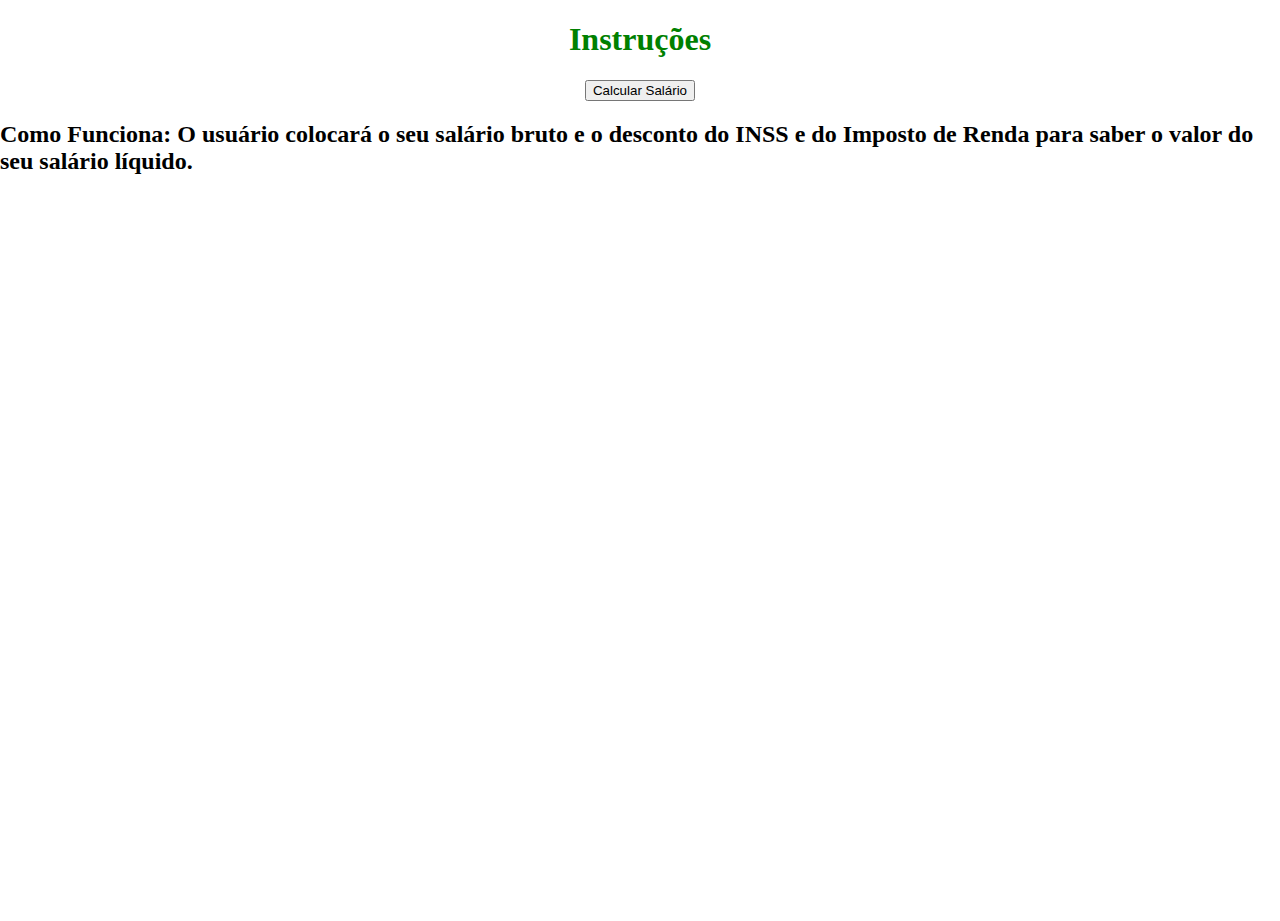
<file: index.html>
<!DOCTYPE html>
<html lang="en">
<head>
    <meta charset="UTF-8">
    <meta name="viewport" content="width=device-width, initial-scale=1.0">
    <link rel="stylesheet" href="style.css">
    <link rel="shortcut icon" href="477833.png" type="image/x-icon">
    <title>Calculadora</title>
</head>
<body>

    <div class="titulo">
        <center>
            <h1>Instruções</h1>
        </center>
    </div>
        <center>
            <!-- Botão para abrir outra página -->
    <button onclick="abrirOutraPagina()">Calcular Salário</button>
        </center>
        <h2>Como Funciona:
            O usuário colocará o seu salário bruto e o desconto do INSS e do Imposto de Renda para saber o valor do seu salário líquido.
        </h2>
       
        
    
        
        

          
    

    <script>
        function abrirOutraPagina() {
            window.location.href = "calculadora.html";
        }
    </script>

</body>
</html>
</file>
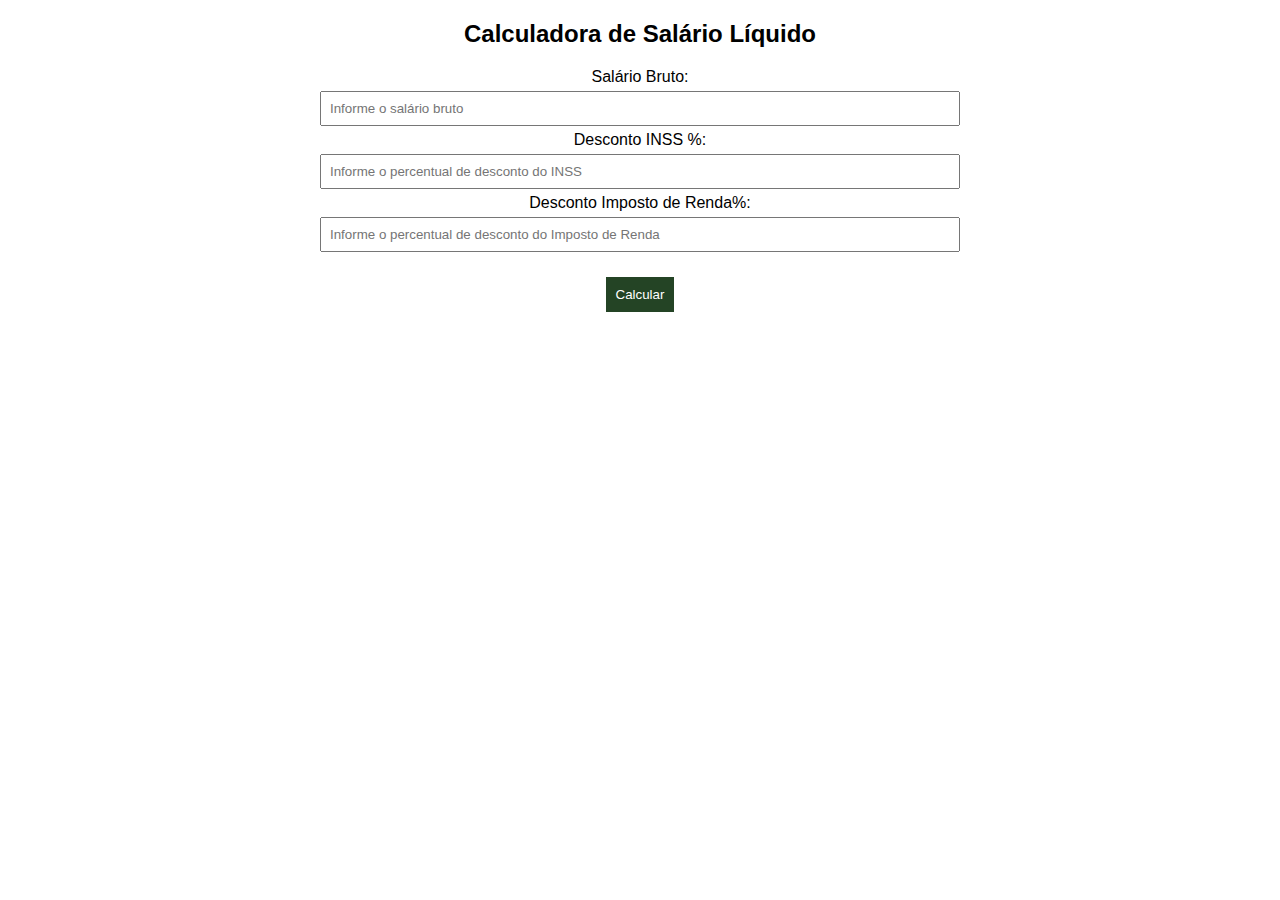
<file: calculadora.html>
<!DOCTYPE html>
<html lang="en">
<head>
  <meta charset="UTF-8">
  <meta name="viewport" content="width=device-width, initial-scale=1.0">
  <link rel="shortcut icon" href="477833.png" type="image/x-icon">
  <title>Calculadora de Salário Líquido</title>
  <style>
    body {
      font-family: Arial, sans-serif;
      margin: 20px;
    }

    label {
      display: block;
      margin-bottom: 5px;
    }

    input {
      width: 50%;
      padding: 8px;
      margin-bottom: 5px;
    }

    button {
      padding: 10px;
      background-color: #244425;
      color: white;
      border: none;
      cursor: pointer;
    }

    button:hover {
      background-color: #45a049;
    }

    #resultado {
      margin-top: 20px;
    }
  </style>
</head>
<body>
<center>
  <h2>Calculadora de Salário Líquido</h2>
</center>
  
<center>
   <label for="salarioBruto">Salário Bruto:</label>
  <input type="number" id="salarioBruto" placeholder="Informe o salário bruto" required>

  <label for="inss">Desconto INSS %:</label>
  <input type="number" id="inss" placeholder="Informe o percentual de desconto do INSS" required>

  <label for="impostoRenda">Desconto Imposto de Renda%:</label>
  <input type="number" id="impostoRenda" placeholder="Informe o percentual de desconto do Imposto de Renda" required>

  

  <div id="resultado"></div
</center>
 
<button onclick="calcularSalarioLiquido()">Calcular</button>
  <script>
    function calcularSalarioLiquido() {
      var salarioBruto = parseFloat(document.getElementById('salarioBruto').value);
      var descontoINSS = parseFloat(document.getElementById('inss').value);
      var descontoImpostoRenda = parseFloat(document.getElementById('impostoRenda').value);

      // Calcular descontos
      var inss = salarioBruto * (descontoINSS / 100);
      var ir = salarioBruto * (descontoImpostoRenda / 100);

      // Calcular salário líquido
      var salarioLiquido = salarioBruto - inss - ir;

      // Exibir resultado
      var resultadoDiv = document.getElementById('resultado');
      resultadoDiv.innerHTML = "<h3>Resultado:</h3>" +
                               "<p>Salário Bruto: R$ " + salarioBruto.toFixed(2) + "</p>" +
                               "<p>Desconto INSS: R$ " + inss.toFixed(2) + "</p>" +
                               "<p>Desconto Imposto de Renda: R$ " + ir.toFixed(2) + "</p>" +
                               "<p>Salário Líquido: R$ " + salarioLiquido.toFixed(2) + "</p>";
    }
  </script>

</body>
</html>
</file>
<file: style.css>
body{
    margin: 0;
        padding: 0;
        height: 100vh;
        background-size: cover;
}
.titulo{
    color: green;
}
.card1{
    display: flexbox;     
    position: -ms-page;
}
</file>
